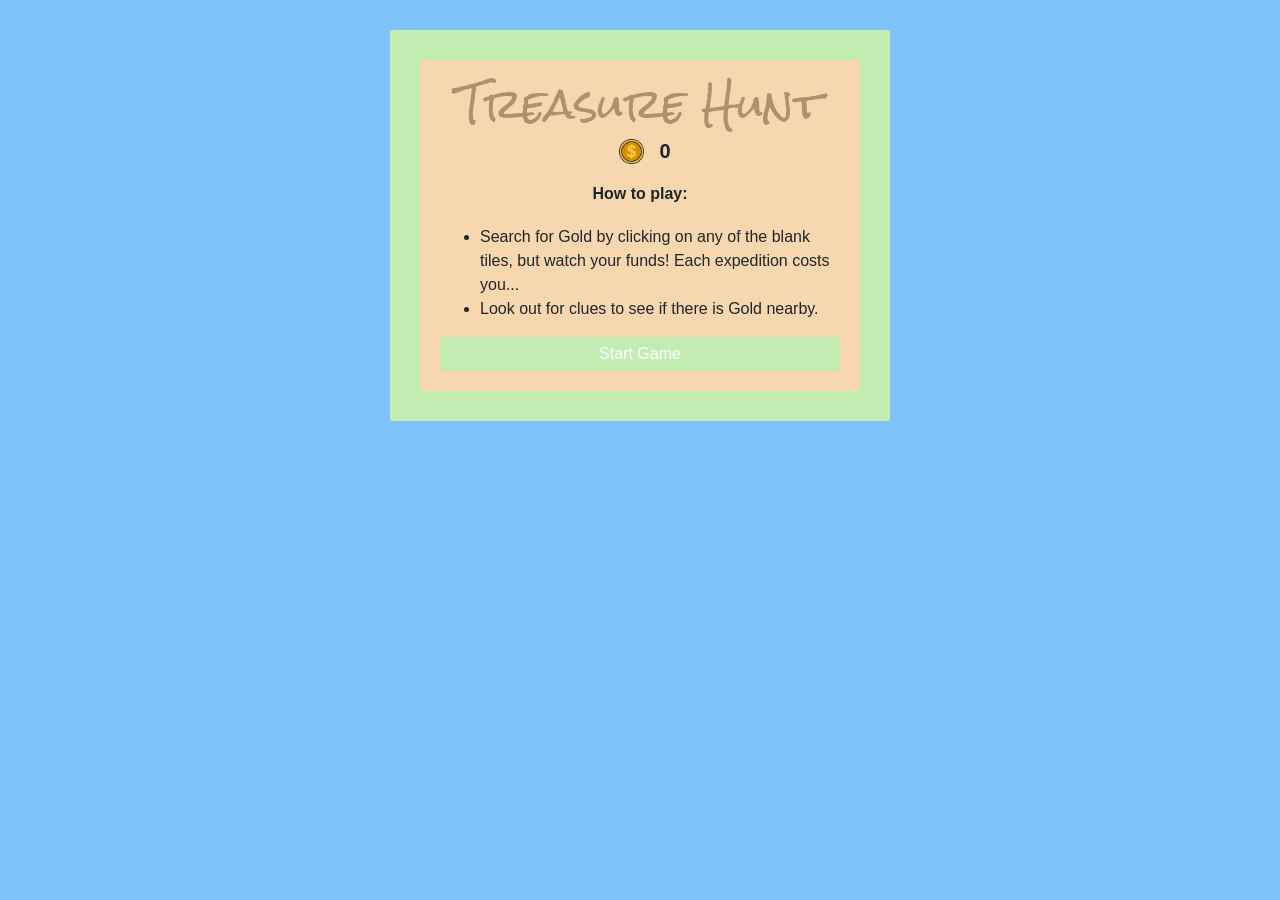
<file: Frontend/Treasure Hunt Game in JavaScript/index.html>
<!doctype html>
<html lang="en">

<head>
  <meta charset="utf-8">
  <meta http-equiv="x-ua-compatible" content="ie=edge">
  <meta name="viewport" content="width=device-width, initial-scale=1">
  <title>Treasure Hunt</title>
  <link rel="stylesheet" href="css/main.css">
  <link href="css/bootstrap.min.css" rel="stylesheet" media="screen">
  <link rel="icon" href="images/favicon.png">
  <link rel="preconnect" href="https://fonts.googleapis.com">
  <link rel="preconnect" href="https://fonts.gstatic.com" crossorigin>
  <link href="https://fonts.googleapis.com/css2?family=Rock+Salt&display=swap" rel="stylesheet">
</head>
<body>

<div class="main">

<div class="container">
	

	<div id="board">
		<div id="ui" class="col-sm-12 col-md-12 col-lg-12">
		<h1 class="rock-salt-regular">Treasure Hunt</h1>
			<label id="score-div"><img class="icon" src="coin.png" alt="Score" height="25px"/><p id="demo3">0</p></label>
			<p id="demo4"><strong>How to play:</strong></p>
			<ul id="rules">
				<li>Search for Gold by clicking on any of the blank tiles, but watch your funds! Each expedition costs you...</li>
				<li>Look out for clues to see if there is Gold nearby.</li>
			</ul>
			<button id="start-button" class="btn-block" onclick="initialise()">Start Game</button>
		</div>
		
	</div>
	
	
</div>

</div>

<div id="dig-popup" class="hidden">
	<div id="dig-popup-content">
		<h2><strong>Before your next expedition...</strong></h2>
		<p id="popup-text">Pronounce the following word to continue your quest for gold!</p>

		<p><strong>Three</strong></p>
		<button id="mic-button">
            <img src="../Treasure Hunt Game in JavaScript/mic_icon.png" alt="Mic" style="height: 20px;">
        </button>
		<button id="continue-button" class="hidden">Dig!</button>

	</div>
</div>

</body>

<script src="js/bootstrap.min.js"></script>
<script src="https://ajax.googleapis.com/ajax/libs/jquery/2.1.4/jquery.min.js"></script>
<script src="js/game.js"></script>


</html>
</file>
<file: Frontend/Treasure Hunt Game in JavaScript/css/main.css>
.rock-salt-regular {
	font-family: "Rock Salt", serif;
	font-weight: 400;
	font-style: normal;
	text-align: center;
	color: #ac9270;
  }

body{
	background: rgb(126, 196, 250) !important;
	font-family: 'Lucida Sans', 'Lucida Sans Regular', 'Lucida Grande', 'Lucida Sans Unicode', Geneva, Verdana, sans-serif !important;
}

.hidden {
    display: none;
}

.navbar{
	background: #333;
	color: white;
	position: relative;
}

.main{
	padding: 30px 0;
	position: relative;

}

.game-button{
	width: 75px;
	height: 75px;
	padding: 0;
	margin: 0 1px;
	cursor: url('../shovel.png'), pointer;
	background: rgba(255, 255, 255, 0.204);
	background-size: cover; 
    background-position: center; 
	border: 0;
}

.game-button:hover{
	background: rgba(255,255,255,0.9);
	transition-duration: 0.5s;
}

.game-button.dug{
	cursor: not-allowed;
	background-image: url('../dug.png'); 
    background-size: cover; 
	background-position: center; 
}

.game-button:disabled{
	cursor: not-allowed; 
}

.clear{
	clear:both;
}

/* Popup Overlay */
#dig-popup {
    position: fixed;
    top: 0;
    left: 0;
    width: 100%;
    height: 100%;
    background: rgba(0, 0, 0, 0.5);
    justify-content: center;
    align-items: center;
    z-index: 1000;
}

/* Popup Content */
#dig-popup-content {
	position: absolute;
    top: 50%;
    left: 50%;
    transform: translate(-50%, -50%);
    background: rgb(218, 255, 193);
    padding: 30px;
    border-radius: 10px;
    box-shadow: 0px 5px 15px rgba(0, 0, 0, 0.3);
    text-align: center;
    width: 350px;
}

#dig-popup-content button {
    margin-top: 15px;
    padding: 10px 20px;
    font-size: 16px;
    border: none;
    border-radius: 5px;
    cursor: pointer;
    background: #f6d7b0;
    color: white;
}

#dig-popup-content button:hover {
    background: #ac9270;
}


#board{
	position: relative;
	border-radius: 2px;
	padding: 30px;
	width: 500px;
	background: rgb(195, 236, 178);
	margin-left: auto;
	margin-right: auto;
}

#ui{
	position: relative;
	display: inline-block;
	/*right: 30px;*/
	padding: 20px;
	background: #f6d7b0;
}

#health[value]{
	-webkit-appearance: none;
   appearance: none;

  width: 250px;
  height: 20px;
	background-color: #eee;
}

#game{
	position: relative;
	display:inline-block;
	/*left: 30px;*/
	text-align:center;
}

#demo5{
	font-weight:bold;
}

.icon{
	padding: 0 10px;
	height: 25px;
}

#score-div{
	display: flex;
    align-items: center; 
    justify-content: center; 
    text-align: center; 
    gap: 5px; 
}

#demo3{
	font-size: 20px; 
    margin: 0;
	font-weight: 600;
}

#demo4{
	font-weight: 600;
	height: 35px;
    overflow: hidden; 
    text-align: center; 
    line-height: 40px; 
}

#start-button{
	background: rgb(195, 236, 178);	
	color: white;
	border: 0;
	padding: 5px 15px;
	cursor: pointer;
	border-radius: 2px;
}

#start-button:hover{
	background: rgb(150, 208, 125);
}

#gameover{
	text-align:center;
	font-weight: 600;
	margin-top:20px;
}
</file>
